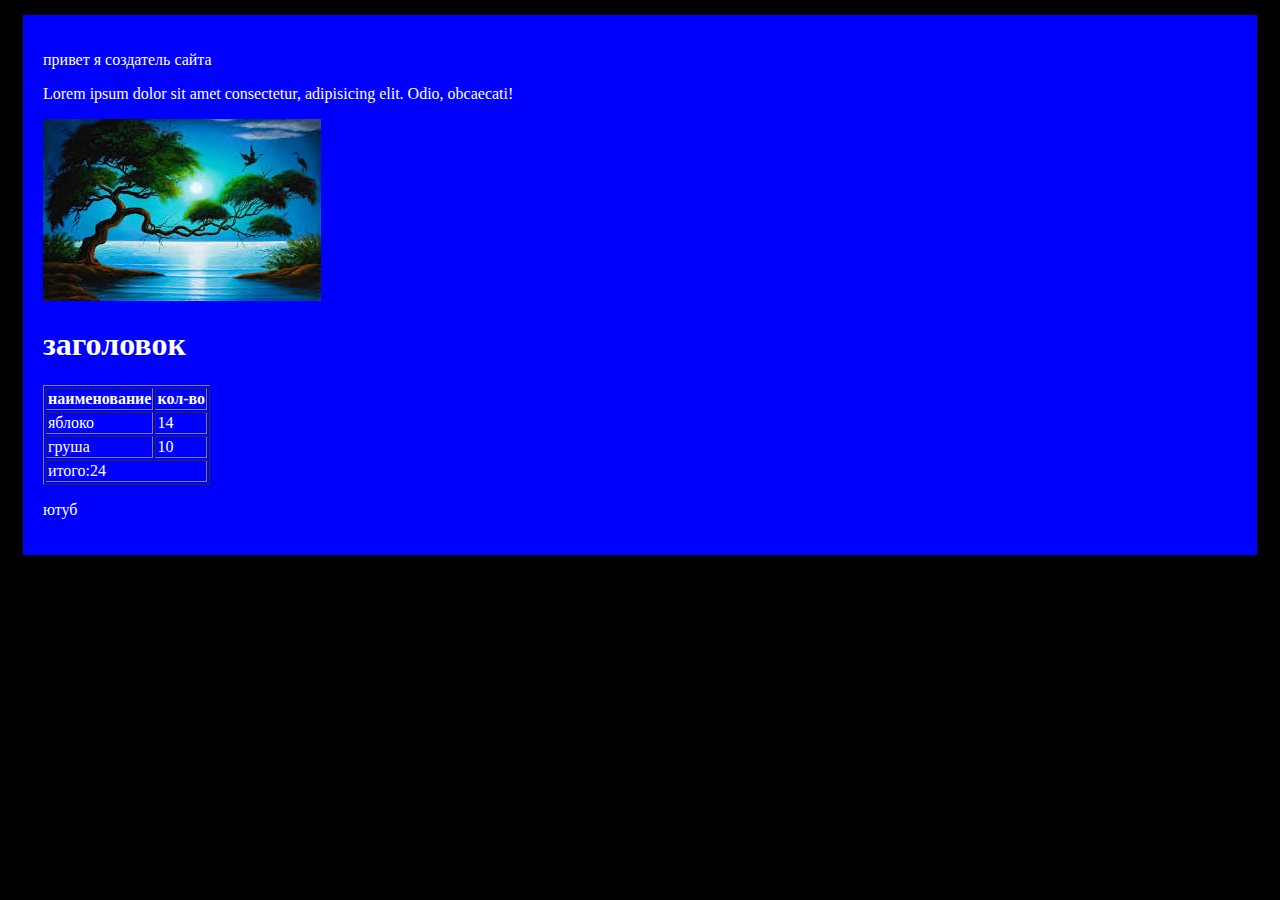
<file: !1!/index.html>
<!DOCTYPE html>
<html lang="en">
<head>
    <meta charset="UTF-8">
    <meta http-equiv="X-UA-Compatible" content="IE=edge">
    <meta name="viewport" content="width=device-width, initial-scale=1.0">
    <title>привет</title>
</head>
<body>
    <style>
        p{
            color: rgb(255, 255, 255);
        }
        body{
            background-color: black;
        }
        h1{
            color: white;
        }
        table{
            color: white;
        }
        div{
            margin: 15px;
            padding: 20px;
            background-color: blue;
        }
    </style>
    <div>
    <p>привет я создатель сайта</p>
    <p>Lorem ipsum dolor sit amet consectetur, adipisicing elit. Odio, obcaecati!</p>
    <img src="1.jpg" alt="картинка">
    <h1>заголовок</h1>
    <table border="1">
        <thead>
            <tr>
          <th>наименование</th>
          <th>кол-во</th>
          </tr>
            <tbody>
                <tr>
              <td>яблоко</td>
              <td>14</td>
              </tr>
              <tr>
              <td>груша</td>
              <td>10</td>
              </tr>
                <tfoot>
                    <tr>
                    <td colspan="2">итого:24</td>
                    </tr>
                </tfoot>
            </tbody>
        </thead>
    </table>
    <a href="https://www.youtube.com/"><p>ютуб</p></a>
    </div>
</body>
</html>
</file>
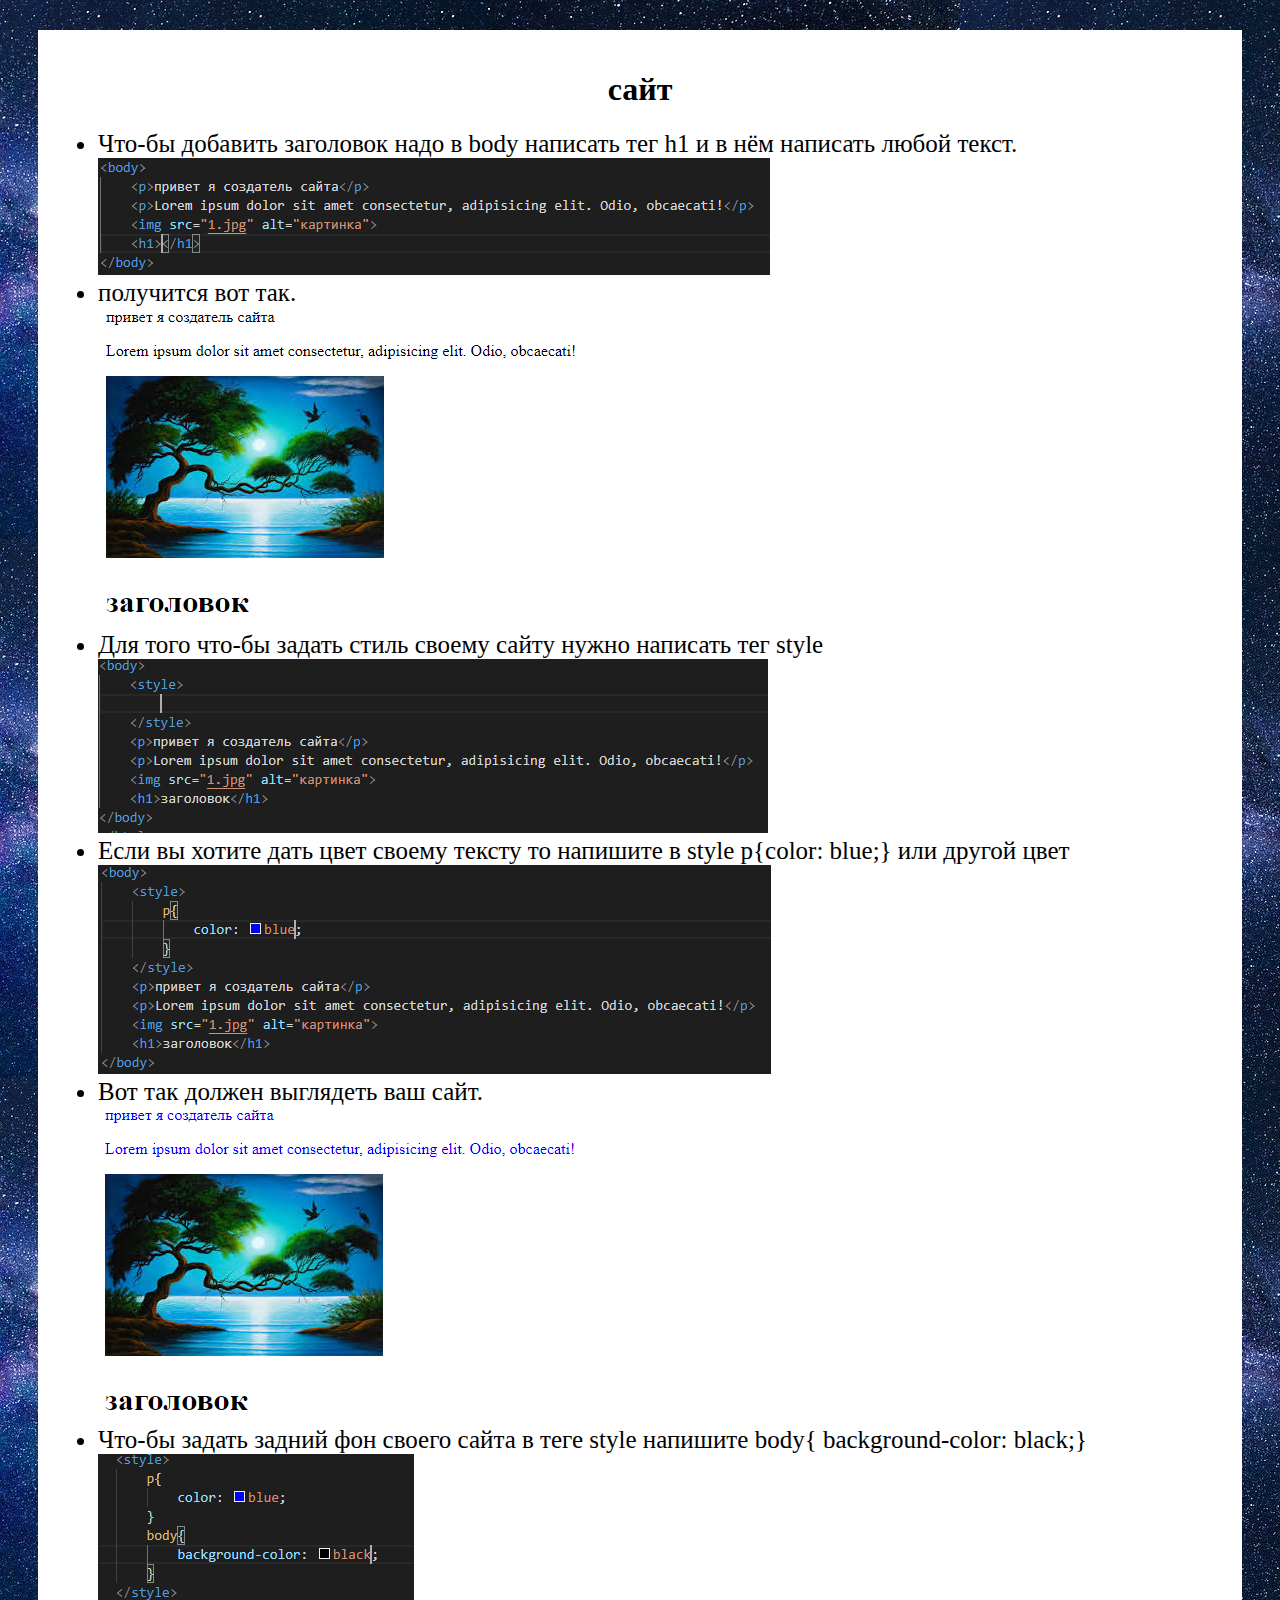
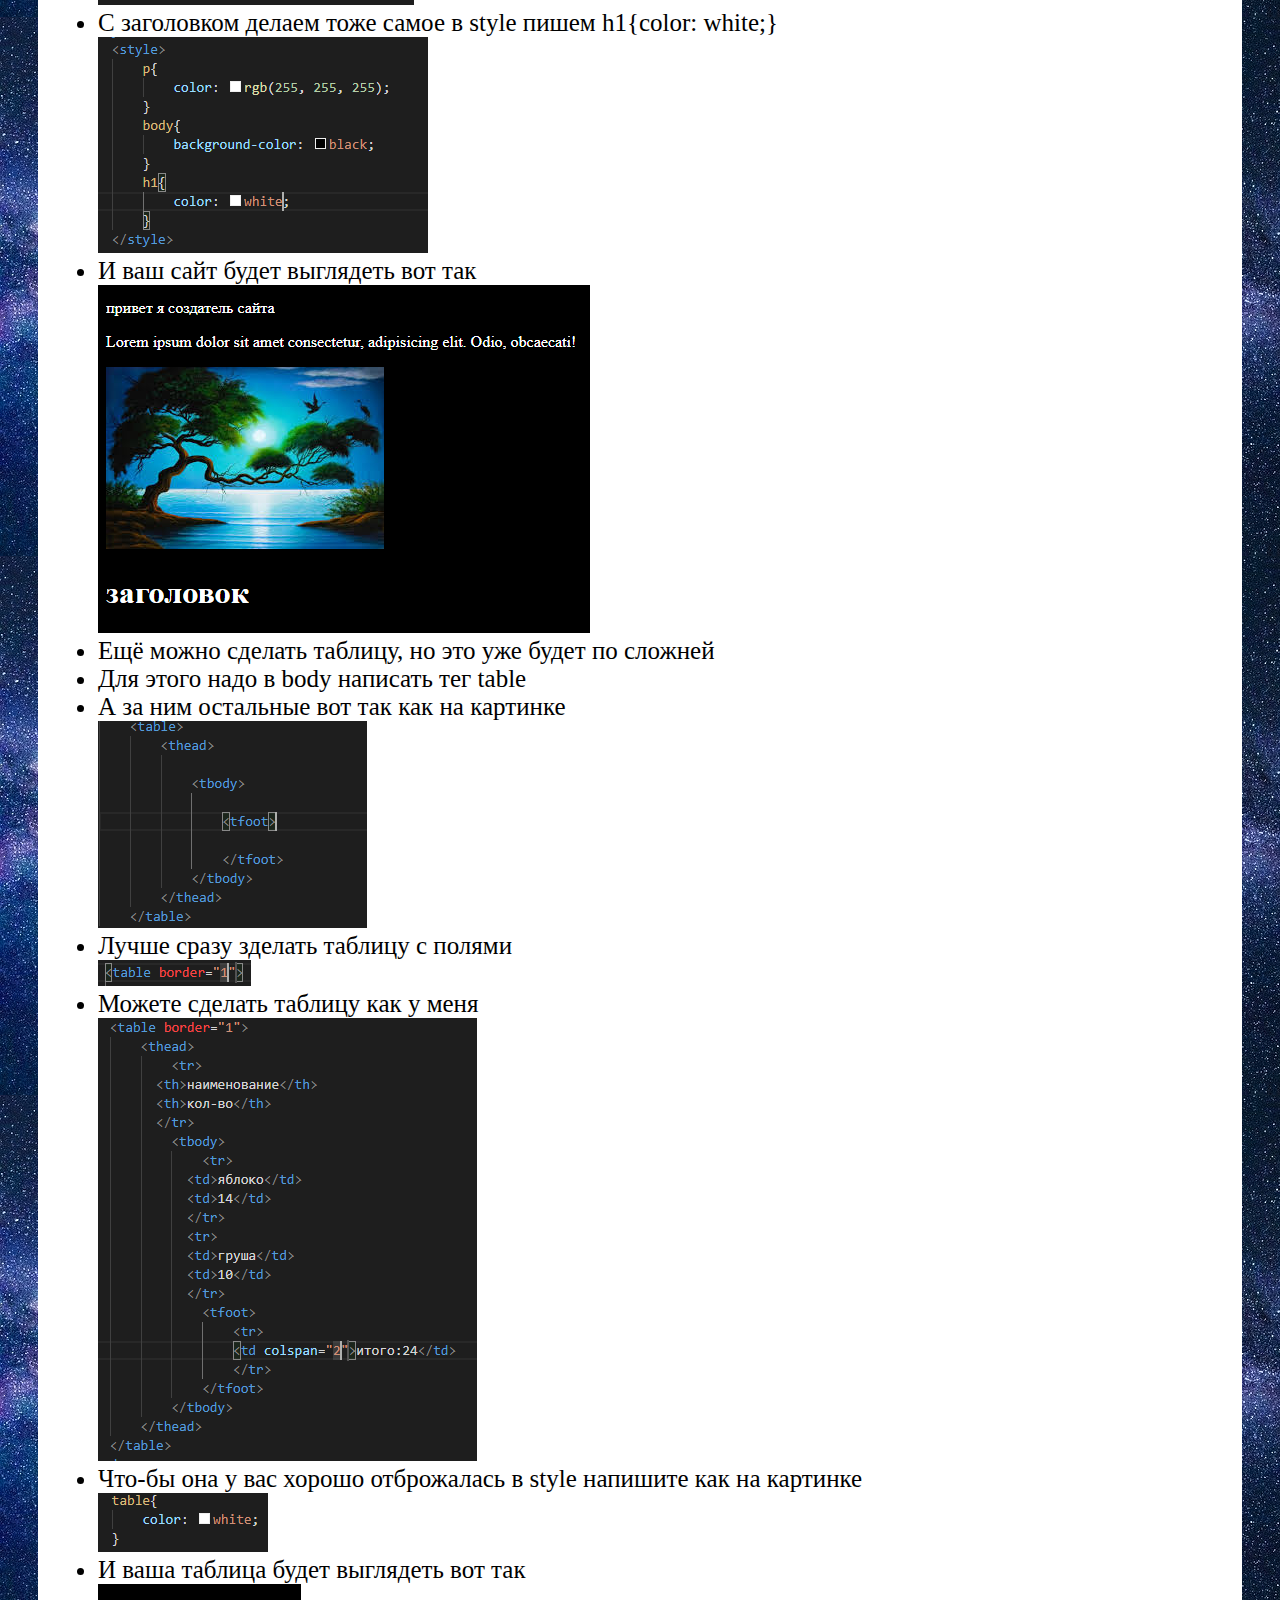
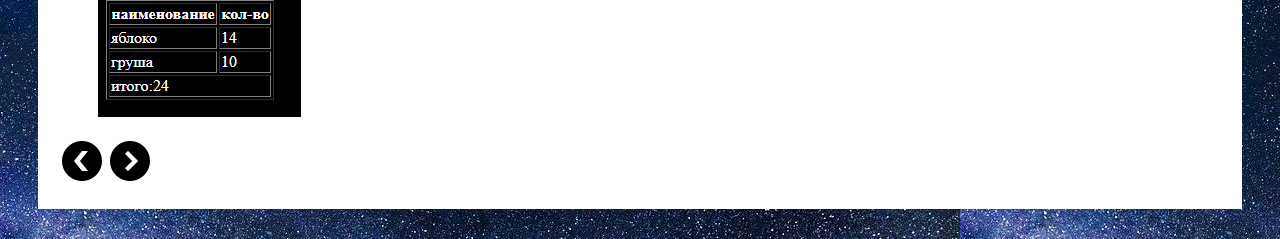
<file: !1!/haha.html>
<!DOCTYPE html>
<html lang="en">

<head>
    <meta charset="UTF-8">
    <meta http-equiv="X-UA-Compatible" content="IE=edge">
    <meta name="viewport" content="width=device-width, initial-scale=1.0">
    <title>!1!</title>
    <link rel="stylesheet" href="style.css">
</head>

<body>
    <div>
        <h1>сайт</h1>
        <ul>
            <li>Что-бы добавить заголовок надо в body написать тег h1 и в нём написать любой текст.</li>
            <img src="Снимок-14.PNG" alt="картинка">
            <li>получится вот так.</li>
            <img src="Снимок-15.PNG" alt="картинка">
            <li>Для того что-бы задать стиль своему сайту нужно написать тег style</li>
            <img src="Снимок-16.PNG" alt="картинка">
            <li>Если вы хотите дать цвет своему тексту то напишите в style p{color: blue;} или другой цвет</li>
            <img src="Снимок-17.PNG" alt="картинка">
            <li>Вот так должен выглядеть ваш сайт.</li>
            <img src="Снимок-18.PNG" alt="картинка">
            <li>Что-бы задать задний фон своего сайта в теге style напишите body{ background-color: black;}</li>
            <img src="Снимок-19.PNG" alt="картинка">
            <li>С заголовком делаем тоже самое в style пишем h1{color: white;}</li>
            <img src="Снимок-21.PNG" alt="картинка">
            <li>И ваш сайт будет выглядеть вот так</li>
            <img src="Снимок-20.PNG" alt="картинка">
            <li>Ещё можно сделать таблицу, но это уже будет по сложней</li>
            <li>Для этого надо в body написать тег table</li>
            <li>А за ним остальные вот так как на картинке</li>
            <img src="Снимок-22.PNG" alt="картинка">
            <li>Лучше сразу зделать таблицу с полями</li>
            <img src="снимок-23.PNG" alt="картинка">
            <li>Можете сделать таблицу как у меня</li>
            <img src="Снимок-24.PNG" alt="картинка">
            <li>Что-бы она у вас хорошо отброжалась в style напишите как на картинке</li>
            <img src="Снимок-25.PNG" alt="картинка">
            <li>И ваша таблица будет выглядеть вот так</li>
            <img src="Снимок-26.PNG" alt="картинка">
        </ul>
        <a href="file:///C:/Users/User/Desktop/steam/!1!/lol.html"><img src="икона2.png" alt="картинка"></a><a href="file:///C:/Users/User/Desktop/steam/!1!/hi.html"><img src="иконка.png" alt="картинка"></a>
    </div>
</body>

</html>
</file>
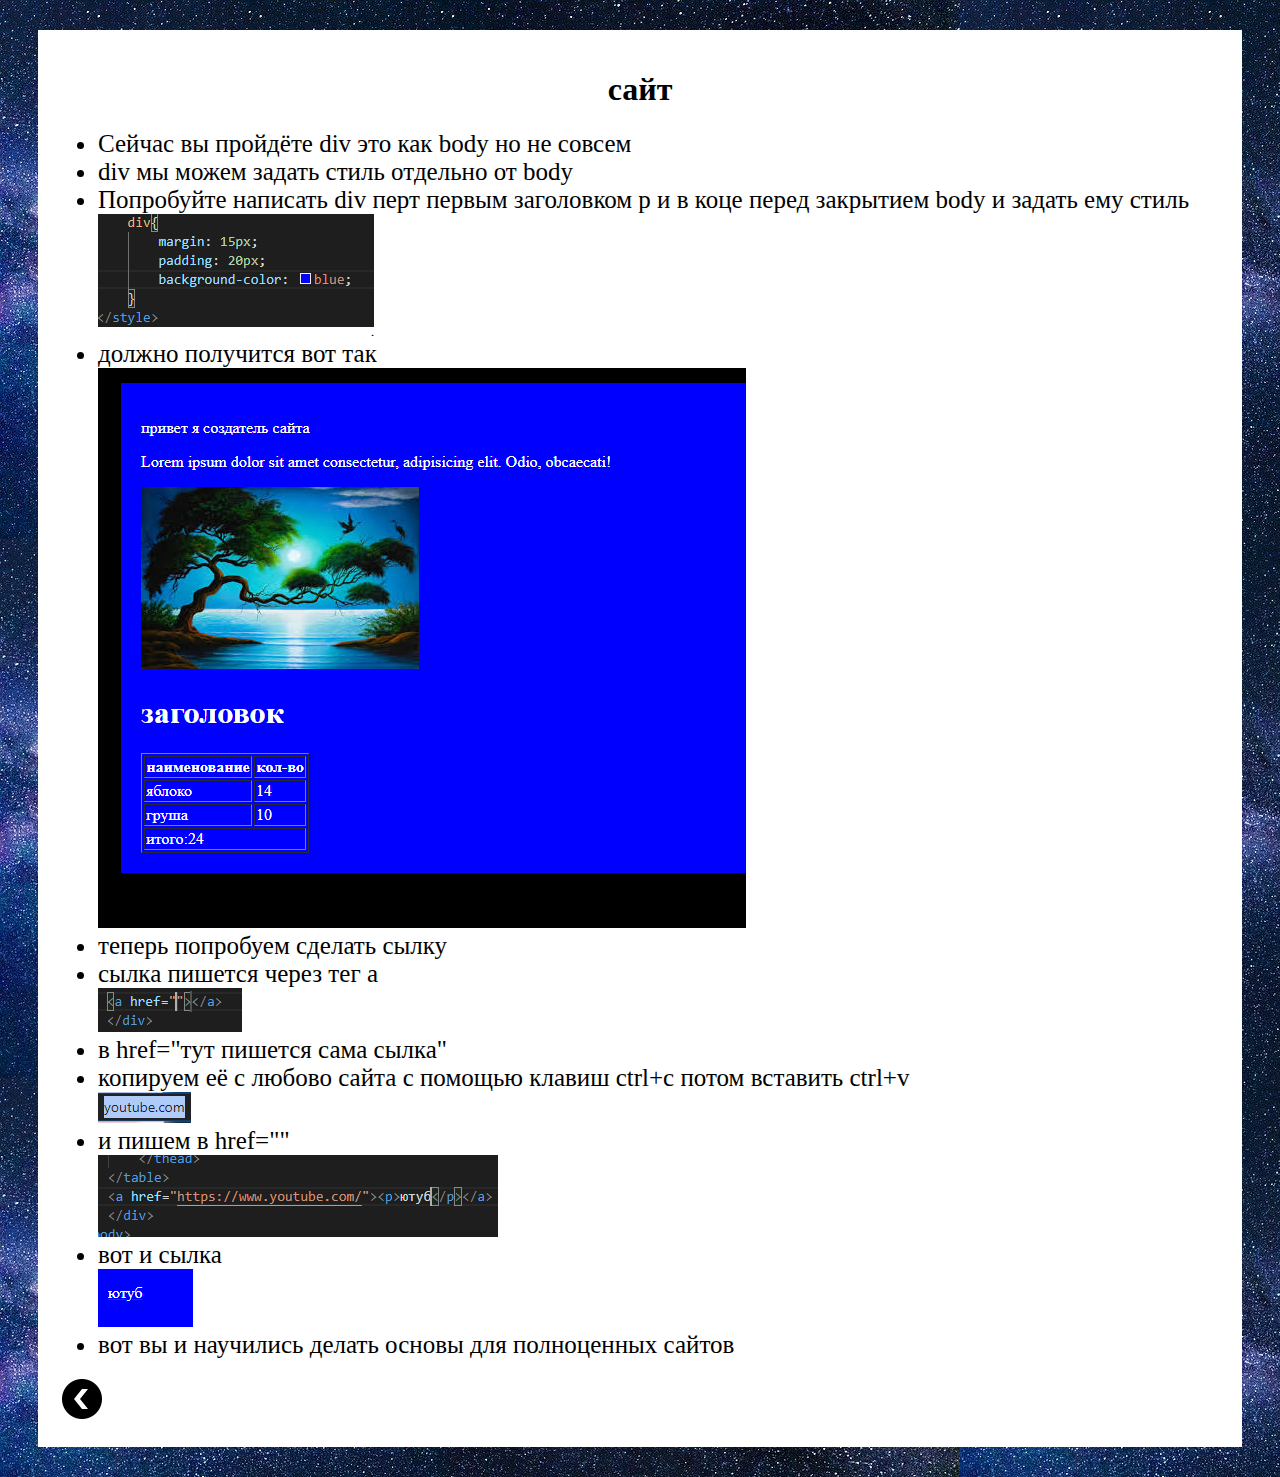
<file: !1!/hi.html>
<!DOCTYPE html>
<html lang="en">

<head>
    <meta charset="UTF-8">
    <meta http-equiv="X-UA-Compatible" content="IE=edge">
    <meta name="viewport" content="width=device-width, initial-scale=1.0">
    <title>!1!</title>
    <link rel="stylesheet" href="style.css">
</head>

<body>
    <div>
    <h1>сайт</h1>
    <ul>
        <li>Сейчас вы пройдёте div это как body но не совсем</li>
        <li>div мы можем задать стиль отдельно от body</li>
        <li>Попробуйте написать div перт первым заголовком p и в коце перед закрытием body и задать ему стиль</li>
        <img src="Снимок-27.PNG" alt="картинка">
        <li>должно получится вот так</li>
        <img src="Снимок-28.PNG" alt="картинка">
        <li>теперь попробуем сделать сылку</li>
        <li>сылка пишется через тег a </li>
        <img src="Снимок-29.PNG" alt="картинка">
        <li>в href="тут пишется сама сылка"</li>
        <li>копируем её с любово сайта с помощью клавиш ctrl+c потом вставить ctrl+v</li>
        <img src="Снимок-30.PNG" alt="картинка">
        <li>и пишем в href=""</li>
         <img src="Снимок-32.PNG" alt="картинка">
         <li>вот и сылка</li>
         <img src="Снимок-33.PNG" alt="картинкаы">
         <li>вот вы и научились делать основы для полноценных сайтов</li>
    </ul>
    <a href="file:///C:/Users/User/Desktop/steam/!1!/haha.html"><img src="икона2.png" alt="картинка">
    </div>
</body>

</html>
</file>
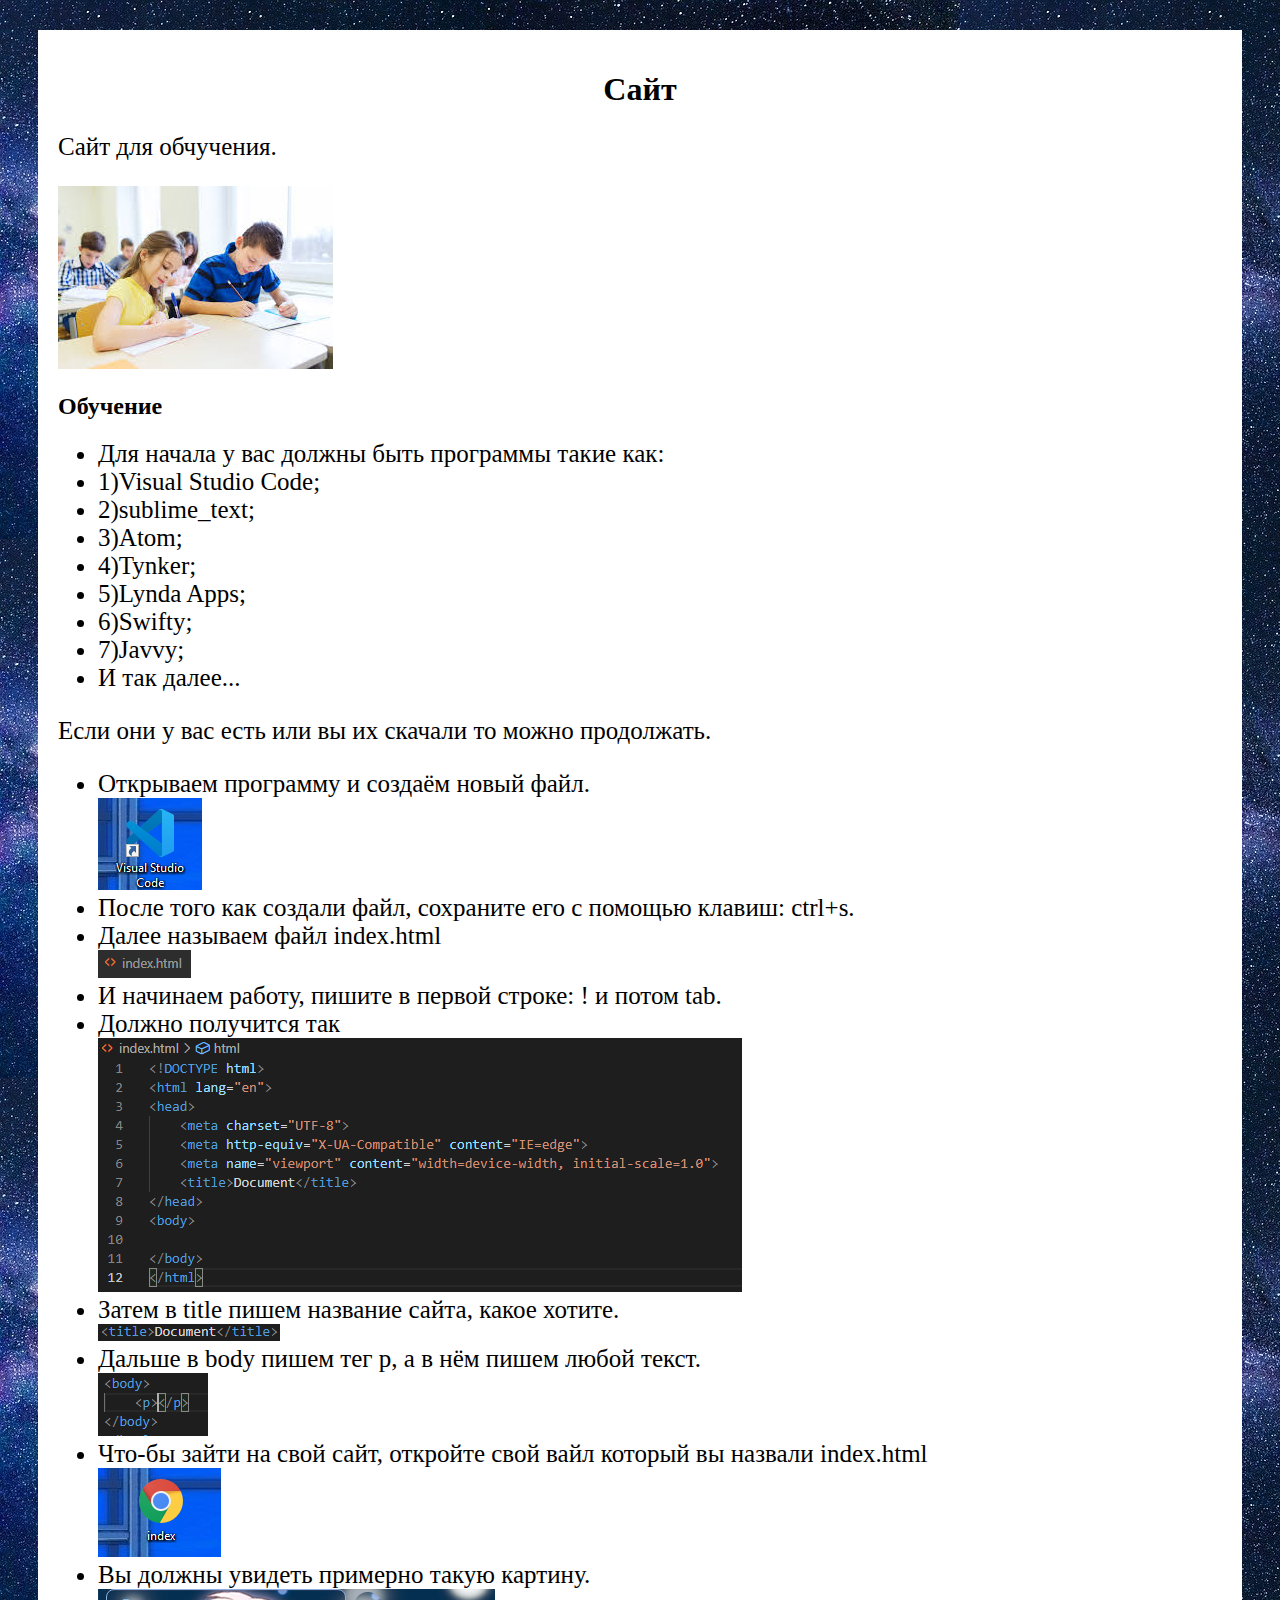
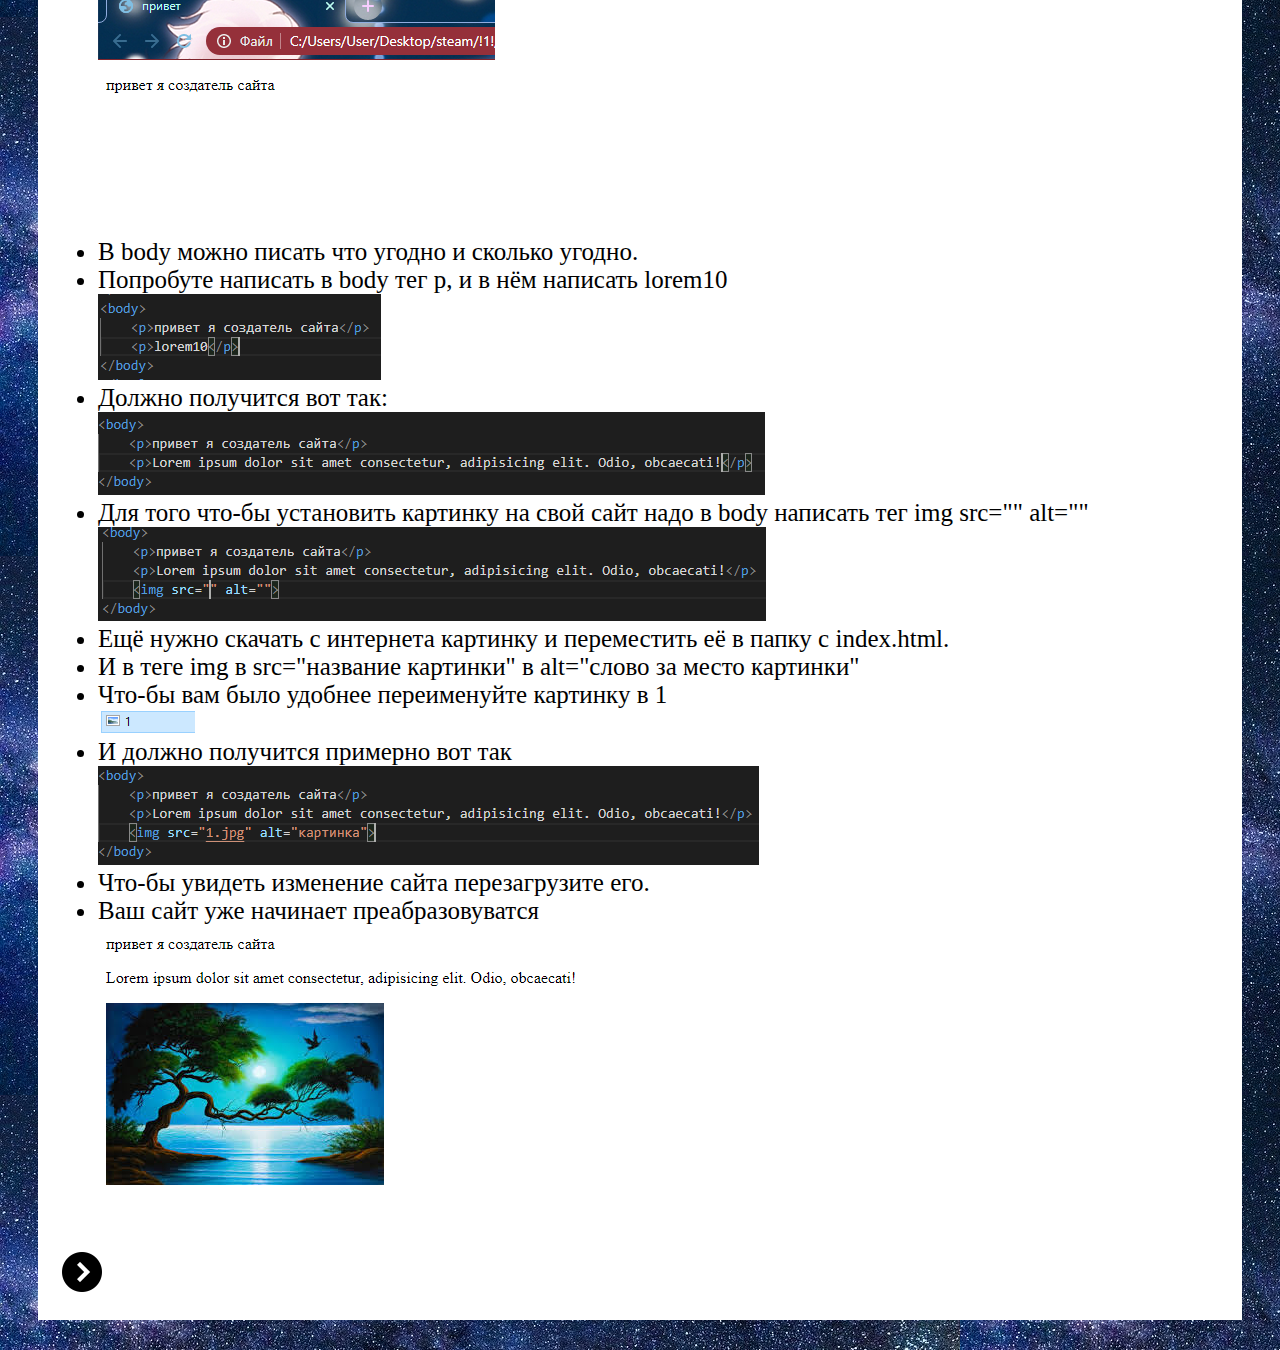
<file: !1!/lol.html>
<!DOCTYPE html>
<html lang="en">

<head>
    <meta charset="UTF-8">
    <meta http-equiv="X-UA-Compatible" content="IE=edge">
    <meta name="viewport" content="width=device-width, initial-scale=1.0">
    <title>!1!</title>
    <link rel="stylesheet" href="style.css">
</head>

<body>
    <div>
        <h1>Сайт</h1>
        <p>Сайт для обчучения.</p>
        <img src="11.jpg" alt="картинка">
        <h2>Обучение</h2>
        <ul>
            <li>Для начала у вас должны быть программы такие как:</li>
            <li>1)Visual Studio Code;</li>
            <li>2)sublime_text;</li>
            <li>3)Atom;</li>
            <li>4)Tynker;</li>
            <li>5)Lynda Apps;</li>
            <li>6)Swifty;</li>
            <li>7)Javvy;</li>
            <li>И так далее...</li>
        </ul>
        <p>Если они у вас есть или вы их скачали то можно продолжать.</p>
        <ul>
            <li>Открываем программу и создаём новый файл.</li>
            <img src="Снимок-2.PNG" alt="картинка">
            <li>После того как создали файл, сохраните его с помощью клавиш: ctrl+s.</li>
            <li>Далее называем файл index.html</li>
            <img src="Снимок-3.PNG" alt="картинка">
            <li>И начинаем работу, пишите в первой строке: ! и потом tab.</li>
            <li>Должно получится так</li>
            <img src="Снимок.PNG" alt="картинка">
            <li>Затем в title пишем название сайта, какое хотите.</li>
            <img src="Снимок-4.PNG" alt="картинка">
            <li>Дальше в body пишем тег p, а в нём пишем любой текст.</li>
            <img src="Снимок-5.PNG" alt="картинка">
            <li>Что-бы зайти на свой сайт, откройте свой вайл который вы назвали index.html</li>
            <img src="Снимок-6.PNG" alt="картинка">
            <li>Вы должны увидеть примерно такую картину.</li>
            <img src="Снимок-7.PNG" alt="картинка">
            <li>В body можно писать что угодно и сколько угодно.</li>
            <li>Попробуте написать в body тег p, и в нём написать lorem10</li>
            <img src="Снимок-8.PNG" alt="картинка">
            <li>Должно получится вот так:</li>
            <img src="Снимок-9.PNG" alt="картинка">
            <li>Для того что-бы установить картинку на свой сайт надо в body написать тег img src="" alt=""</li>
            <img src="Снимок-10.PNG" alt="картинка">
            <li>Ещё нужно скачать с интернета картинку и переместить её в папку с index.html.</li>
            <li>И в теге img в src="название картинки" в alt="слово за место картинки"</li>
            <li>Что-бы вам было удобнее переименуйте картинку в 1</li>
            <img src="Снимок-11.PNG" alt="картинка">
            <li>И должно получится примерно вот так</li>
            <img src="Снимок-12.PNG" alt="картинка">
            <li>Что-бы увидеть изменение сайта перезагрузите его.</li>
            <li>Ваш сайт уже начинает преабразовуватся</li>
            <img src="Снимок-13.PNG" alt="картинка">
        </ul>
        <a href="file:///C:/Users/User/Desktop/steam/!1!/haha.html"><img src="иконка.png" alt="картинка">
    </div>
</body>

</html>
</file>
<file: !1!/style.css>
body{
    color: black;
    background-image: url("2.jpg");

}
div{
    padding: 20px;
    margin: 30px;
    background-color: rgb(255, 255, 255);
    color: rgb(0, 0, 0);
}
li{
    font-size: 25px;
}
p{
    font-size: 25px;
}
h1{
    text-align: center;
}
a{
    text-align: center;
}
video{
    color: rgb(0, 0, 0);
}
</file>
